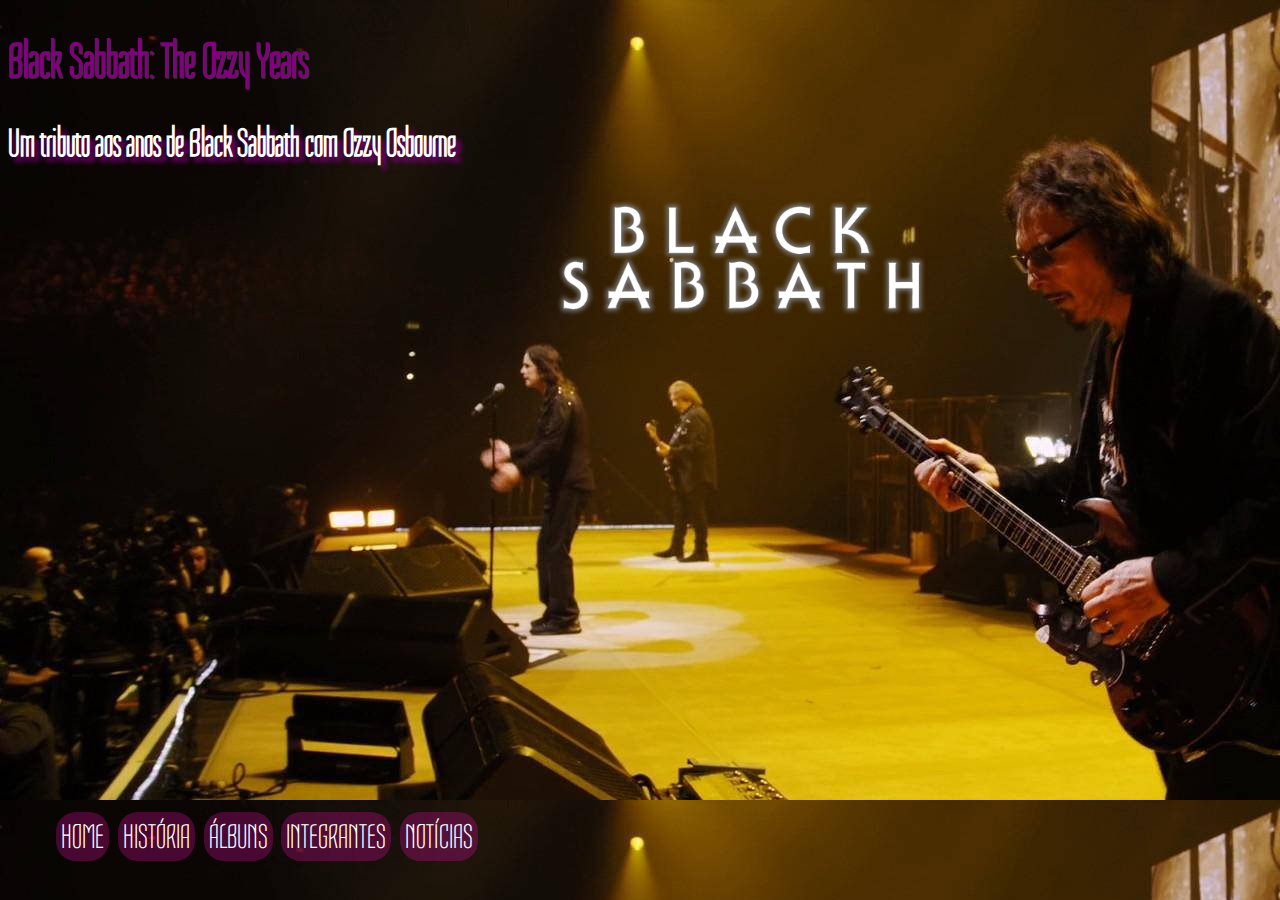
<file: index.html>
<!DOCTYPE html>
<html lang="pt-br">
<head>
    <meta charset="UTF-8"/>
    <link rel="stylesheet" type="text/css" href="_css/design.css">
    <title> Black Sabbath: The Ozzy Years </title>
</head>
<body>
<div id="interface">
    <header id="cabecalho">
    <hgroup>
    <h1>Black Sabbath: The Ozzy Years</h1>
    <h2>Um tributo aos anos de Black Sabbath com Ozzy Osbourne</h2>    
    </hgroup>
    <img id="icone" src="./_imagens/logo-branco-sabbath.png"/>
<nav id="menu">
    <h1>Menu Principal</h1>
    <ul type="circle">
    <li title="Página Inicial"><a href="index.html">Home</a></li>
    <li title="Um resumão"><a href="historia.html">História</a></li>
    <li title="Pra ficar com vontade de ouvir!"><a href="albuns.html">Álbuns</a></li>    
    <li title="Figurinhas carimbadas"><a href="integrantes.html">Integrantes</a></li>
    <li title="Selecionadas"><a href="noticias.html">Notícias</a></li>
    </ul>
</nav>
</header>
</div>
</body>    
</html>
</file>
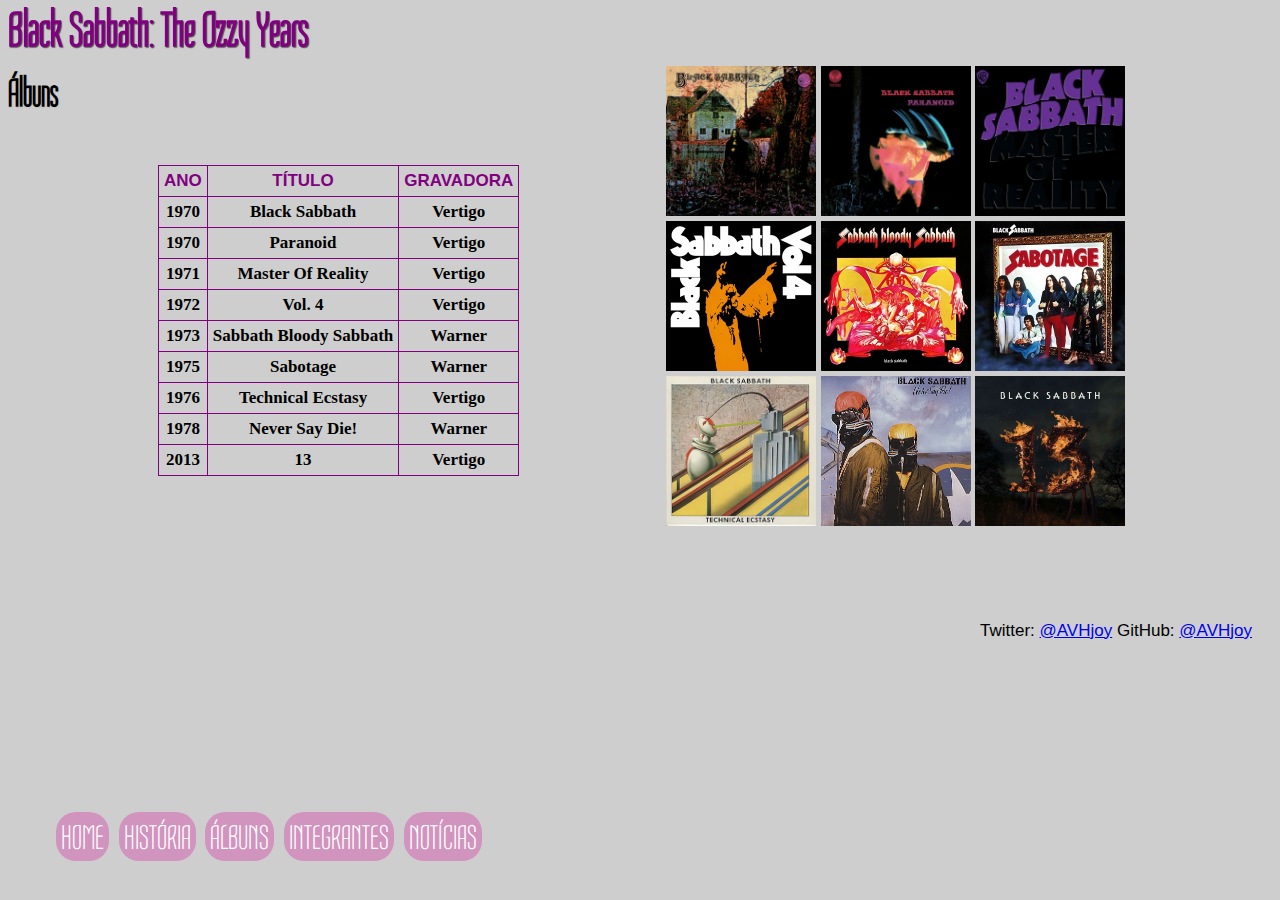
<file: albuns.html>
<!DOCTYPE html>
<html lang="pt-br">
<head>
    <meta charset="UTF-8"/>
    <link rel="stylesheet" type="text/css" href="_css/design-albuns.css">
    <title> Álbuns / The Ozzy Years </title>
</head>
<body>
<div id="interface">
    <header id="cabecalho">
        <hgroup>
            <h1>Black Sabbath: The Ozzy Years</h1>
            <h2>Álbuns</h2>    
        </hgroup>
    </header>
<nav id="menu">
    <h1>Menu Principal</h1>
    <ul type="circle">
    <li title="Página Inicial"><a href="index.html">Home</a></li>
    <li title="Um resumão"><a href="historia.html">História</a></li>
    <li title="Pra ficar com vontade de ouvir!"><a href="albuns.html">Álbuns</a></li>    
    <li title="Figurinhas carimbadas"><a href="integrantes.html">Integrantes</a></li>
    <li title="Selecionadas"><a href="noticias.html">Notícias</a></li>
    </ul>
</nav>
</div>
<table>
    <tr id="titulo">
       <th>Ano</th> 
       <th>Título</th>
       <th>Gravadora</th>
    </tr>
    <tr>
        <th>1970</th>
        <th>Black Sabbath</th>
        <th>Vertigo</th>
    </tr>
    <tr>
        <th>1970</th>
        <th>Paranoid</th>
        <th>Vertigo</th>
    </tr>
    <tr>
        <th>1971</th>
        <th>Master Of Reality</th>
        <th>Vertigo</th>
    </tr>
    <tr>
        <th>1972</th>
        <th>Vol. 4</th>
    <th>Vertigo</th>
    </tr>
    <tr>
        <th>1973</th>
        <th>Sabbath Bloody Sabbath</th>
        <th>Warner</th>
    </tr>
    <tr>
        <th>1975</th>
        <th>Sabotage</th>
        <th>Warner</th>
    </tr>
    <tr>
        <th>1976</th>
        <th>Technical Ecstasy</th>
        <th>Vertigo</th>
    </tr>
    <tr>
        <th>1978</th>
        <th>Never Say Die!</th>
        <th>Warner</th>
    </tr>
    <tr>
        <th>2013</th>
        <th>13</th>
        <th>Vertigo</th>
    </tr>
</table>
<div class="fileira">
    <div class="coluna">
        <img src="./_imagens/bs1.jpg"/>
        <img src="./_imagens/bs2.jpg"/>
        <img src="./_imagens/bs3.jpg"/>
    </div>
    <div class="coluna">
        <img src="./_imagens/bs4.jpg"/>
        <img src="./_imagens/bs5.jpg"/>
        <img src="./_imagens/bs6.jpg"/>
    </div>
    <div class="coluna">
        <img src="./_imagens/bs7.jpg"/>
        <img src="./_imagens/bs8.jpg"/>
        <img src="./_imagens/bs9.jpg"/>
    </div>
</div>
</body>
<footer id="rodape">
    Twitter: <a href="http://twitter.com/AVHjoy" target="_blank">@AVHjoy</a>
    GitHub: <a href="htttp://github.com/AVHjoy" target="_blank">@AVHjoy</a> 
</footer>    
</html>
</file>
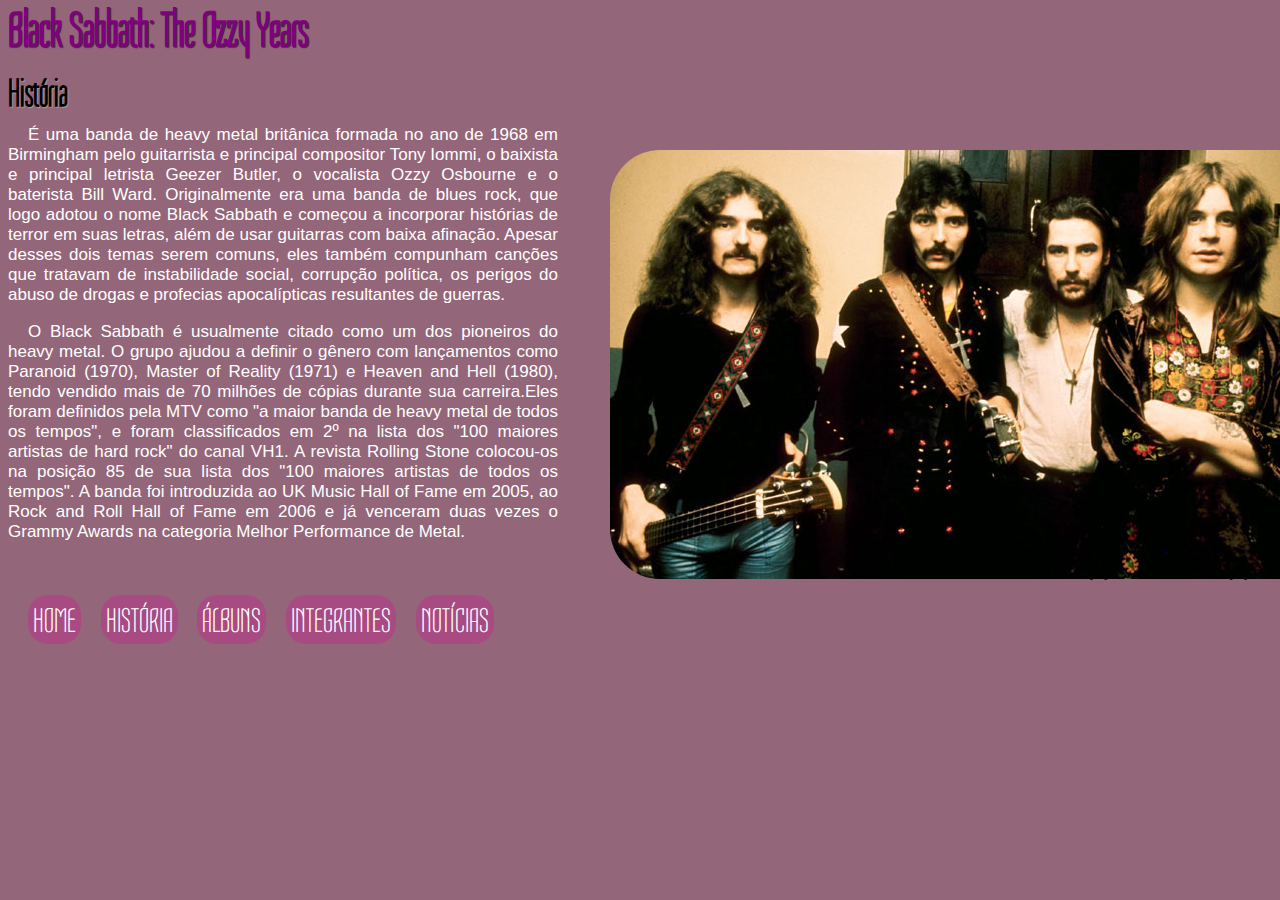
<file: historia.html>
<!DOCTYPE html>
<html lang="pt-br">
<head>
    <meta charset="UTF-8"/>
    <link rel="stylesheet" type="text/css" href="_css/design-historia.css">
    <title> História / The Ozzy Years </title>
</head>
<header>
    <div id="interface">
        <header id="cabecalho">
        <hgroup>
        <h1>Black Sabbath: The Ozzy Years</h1>
        <h2>História</h2>    
        </hgroup>
        <nav id="menu">
            <h1>Menu Principal</h1>
            <ul type="circle">
            <li><a href="index.html">Home</a></li>
            <li><a href="historia.html">História</a></li>
            <li><a href="albuns.html">Álbuns</a></li>    
            <li><a href="integrantes.html">Integrantes</a></li>
            <li><a href="noticias.html">Notícias</a></li>
            </ul>
        </nav>
</header>
<body>
<section id="corpo">
    <h1></h1>
    <p>É uma banda de heavy metal britânica formada no ano de 1968 em Birmingham pelo guitarrista e principal compositor Tony Iommi, o baixista e principal letrista Geezer Butler, o vocalista Ozzy Osbourne e o baterista Bill Ward. Originalmente era uma banda de blues rock, que logo adotou o nome Black Sabbath e começou a incorporar histórias de terror em suas letras, além de usar guitarras com baixa afinação. Apesar desses dois temas serem comuns, eles também compunham canções que tratavam de instabilidade social, corrupção política, os perigos do abuso de drogas e profecias apocalípticas resultantes de guerras. <br/></p>
    <p>O Black Sabbath é usualmente citado como um dos pioneiros do heavy metal. O grupo ajudou a definir o gênero com lançamentos como Paranoid (1970), Master of Reality (1971) e Heaven and Hell (1980), tendo vendido mais de 70 milhões de cópias durante sua carreira.Eles foram definidos pela MTV como "a maior banda de heavy metal de todos os tempos", e foram classificados em 2º na lista dos "100 maiores artistas de hard rock" do canal VH1. A revista Rolling Stone colocou-os na posição 85 de sua lista dos "100 maiores artistas de todos os tempos". A banda foi introduzida ao UK Music Hall of Fame em 2005, ao Rock and Roll Hall of Fame em 2006 e já venceram duas vezes o Grammy Awards na categoria Melhor Performance de Metal.

    </p>
</section>
<aside id="lateral">
    <img src="./_imagens/formacao.jpg">
</aside>
<footer id="rodape">
    Twitter: <a href="http://twitter.com/AVHjoy" target="_blank">@AVHjoy</a>
    GitHub: <a href="htttp://github.com/AVHjoy" target="_blank">@AVHjoy</a> 
</footer>
</body>
</html>
</file>
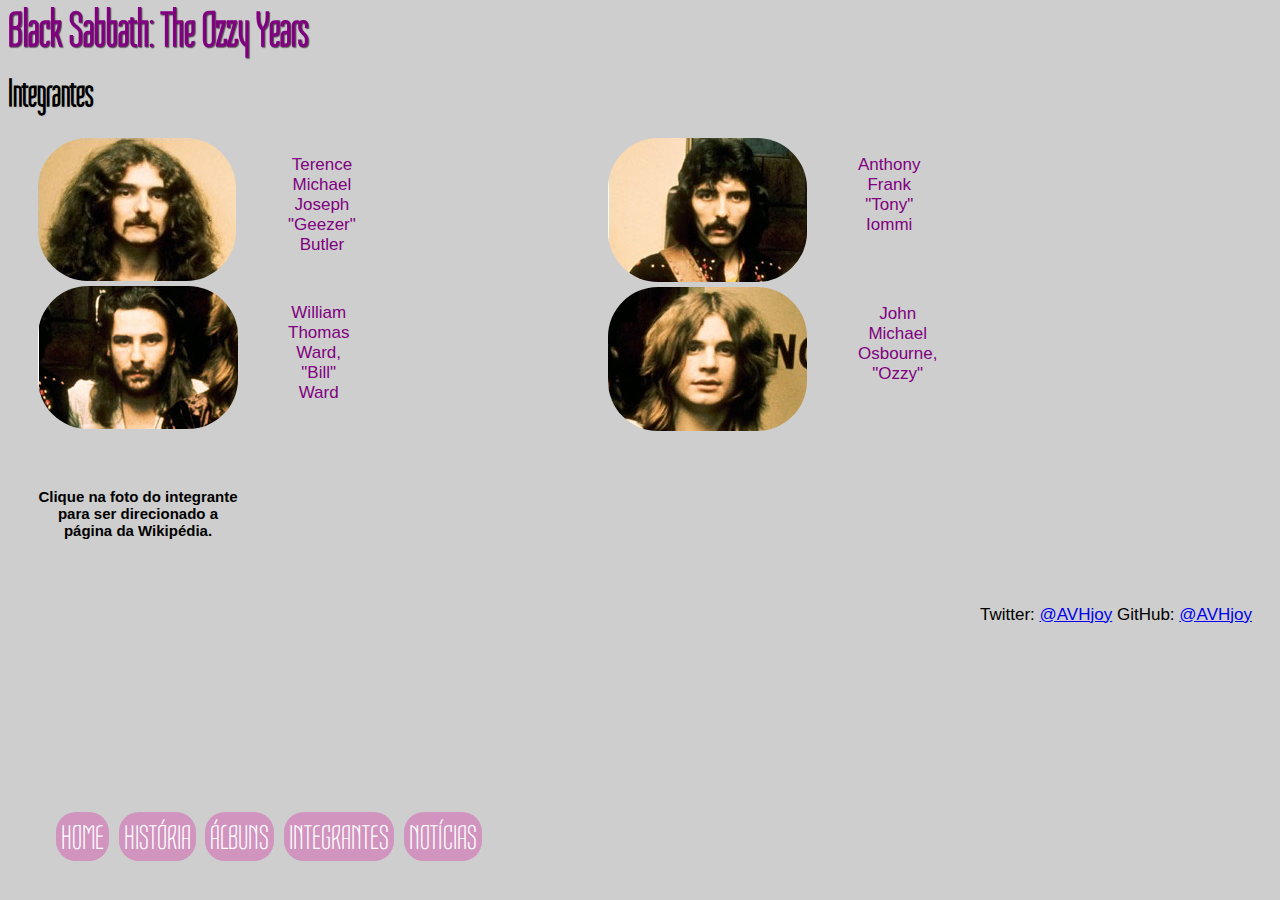
<file: integrantes.html>
<!DOCTYPE html>
<html lang="pt-br">
<head>
    <meta charset="UTF-8"/>
    <link rel="stylesheet" type="text/css" href="_css/design-integrantes.css">
    <title> Integrantes / The Ozzy Years </title>
</head>
<header>
    <div id="interface">
        <header id="cabecalho">
        <hgroup>
        <h1>Black Sabbath: The Ozzy Years</h1>
        <h2>Integrantes</h2>    
        </hgroup>
        <nav id="menu">
            <h1>Menu Principal</h1>
            <ul type="circle">
                <li title="Página Inicial"><a href="index.html">Home</a></li>
                <li title="Um resumão"><a href="historia.html">História</a></li>
                <li title="Pra ficar com vontade de ouvir!"><a href="albuns.html">Álbuns</a></li>    
                <li title="Figurinhas carimbadas"><a href="integrantes.html">Integrantes</a></li>
                <li title="Selecionadas"><a href="noticias.html">Notícias</a></li>
            </ul>
        </nav>
</header>
<body>
    <aside id="esquerda">
        <h3>Clique na foto do integrante para ser direcionado a página da Wikipédia.</h3>
    <p>Terence Michael Joseph "Geezer" Butler </p>
    <a href="https://pt.wikipedia.org/wiki/Geezer_Butler" target="_blank" title="Geezer"><img src="_imagens/menumini1.jpg"></img></a><br/>
    <p>William Thomas Ward, "Bill" Ward </p>
    <a href="https://pt.wikipedia.org/wiki/Bill_Ward" target="_blank"title="Bill"><img src="_imagens/menumini3.jpg"></img></a><br/>
</aside>
<aside id="direita">
    <p>Anthony Frank "Tony" Iommi</p>
    <a href="https://pt.wikipedia.org/wiki/Tony_Iommi" target="_blank" title="Tony"><img src="_imagens/menumini2.jpg"></img></a><br/>
    <p>John Michael Osbourne, "Ozzy"</p>
    <a href="https://pt.wikipedia.org/wiki/Ozzy_Osbourne" target="_blank" title="Ozzy"><img src="_imagens/menumini4.jpg"></img></a><br/>
</aside>
<footer id="rodape">
    Twitter: <a href="http://twitter.com/AVHjoy" target="_blank">@AVHjoy</a>
    GitHub: <a href="htttp://github.com/AVHjoy" target="_blank">@AVHjoy</a> 
</footer>
</body>
</html>
</file>
<file: _css/design.css>
@charset "UTF-8";
@import url('https://fonts.googleapis.com/css2?family=Tulpen+One&display=swap');

body {
    background-image: url("../_imagens/wallpaper-index.jpg");
}
h1 {
    font-size: 50px;
    color: purple;
    text-shadow: 1px 1px 1px rgba(255, 255, 255, 0.2);
    font-family:'Tulpen One', cursive;
}
h2 {
    font-family: 'Tulpen One', sans-serif;
    font-size: 40px;
    text-shadow: 5px 5px 5px purple;
    color: white;
}
header#cabecalho img#icone{
    position: absolute;
    max-width: 30%;
    max-height: 30%;
    left: 550px;
    top: 150px;
}
nav#menu {
    position: absolute;
    bottom: 8px;
    left: 16px;
    font-size: 35px;
    display:block;
}    
nav#menu h1 {
    display: none;
}
nav#menu a{
    font-family: 'Tulpen One', sans-serif;
    text-decoration: none;
    color: white;
}
nav#menu li{
    display: inline;
    text-transform:uppercase;
    background-color: rgba(214, 14, 154, 0.3);
    padding: 5px;
    border-radius: 20px;
}
nav#menu a:hover {
    color: #606060;
}
</file>
<file: _css/design-albuns.css>
@charset "UTF-8";
@import url('https://fonts.googleapis.com/css2?family=Tulpen+One&display=swap');

nav#menu {
    position: absolute;
    bottom: 8px;
    left: 16px;
    font-size: 35px;
    display:block;
}    
nav#menu h1 {
    display: none;
}
nav#menu a{
    font-family: 'Tulpen One', sans-serif;
    text-decoration: none;
    color: white;
}
nav#menu li{
    display: inline;
    text-transform:uppercase;
    background-color: rgba(214, 14, 154, 0.3);
    padding: 5px;
    border-radius: 20px;
}
nav#menu a:hover {
    color: black;
}
h1 {
    margin-top: -5px;
    font-size: 50px;
    color: purple;
    text-shadow: 1px 1px 1px rgba(0,0,0,0.6);
    font-family:'Tulpen One', cursive;
}
h2 {
    margin-top: -20px;
    font-family: 'Tulpen One', sans-serif;
    font-size: 40px;
    text-shadow: 1px 1px 1px rgba(187, 187, 187, 0.6);
    color: black;
}
body {
    font-family: 'Trebuchet MS', sans-serif;
    font-size: 17px;
    background-color: #cecece;
}
table, th, td {
    margin-left: 150px;
    margin-top: 50px;
    border: 0.5px solid purple;
    border-collapse: collapse;
    padding: 5px;
}
tr {
    font-family: 'Times New Roman', Times, serif;
}
tr#titulo {
    color: purple;
    text-transform: uppercase;
    font-family: 'Trebuchet MS', sans-serif;
    font-weight: bold;
}
footer#rodape {
    text-align: right;
    margin-top: 90px;
    margin-right: 20px;
}
.fileira {
    margin-left: 650px;
    margin-top: -410px;
    display: flex;
    flex-wrap: wrap;
    padding: 0 4px;
}
.coluna {
    flex:50%;
    padding:0 4px;
}
.coluna img {
    width: 150px;
    height: 150px;

}
</file>
<file: _css/design-historia.css>
@charset "UTF-8";
@import url('https://fonts.googleapis.com/css2?family=Tulpen+One&display=swap');

nav#menu {
    font-size: 35px;
    display:block;
}    
nav#menu h1 {
    display: none;
}
nav#menu a{
    font-family: 'Tulpen One', sans-serif;
    text-decoration: none;
    color: white;
}
nav#menu li{
    position: relative;
    top: 450px;
    left: -30px;
    margin-left: 10px;
    display: inline;
    text-transform:uppercase;
    background-color: rgba(214, 14, 154, 0.3);
    padding: 5px;
    border-radius: 20px;
}
nav#menu a:hover {
    color: black;
}
body {
    font-family: 'Trebuchet MS', sans-serif;
    font-size: 17px;
    background-color: #946679;
}
h1 {
    margin-top: -5px;
    font-size: 50px;
    color: purple;
    text-shadow: 1px 1px 1px rgba(0,0,0,0.6);
    font-family:'Tulpen One', cursive;
}
h2 {
    margin-top: -20px;
    font-family: 'Tulpen One', sans-serif;
    font-size: 40px;
    text-shadow: 1px 1px 1px rgba(187, 187, 187, 0.6);
    color: black;
}
p {
    position: relative;
    text-align: justify;
    text-indent: 20px;
    color: white;
}
section#corpo {
    margin-top: -100px;
    display: block;
    width: 550px;
}
aside#lateral img{
    position: absolute;
    border-radius: 50px;
    left: 610px;
    top: 150px;
}
footer#rodape {
    text-align: right;
    margin-top: 20px;
    margin-right: 20px;
}
</file>
<file: _css/design-integrantes.css>
@charset "UTF-8";
@import url('https://fonts.googleapis.com/css2?family=Tulpen+One&display=swap');

nav#menu {
    position: absolute;
    bottom: 8px;
    left: 16px;
    font-size: 35px;
    display:block;
}
nav#menu h1 {
    display: none;
}
nav#menu a{
    font-family: 'Tulpen One', sans-serif;
    text-decoration: none;
    color: white;
}
nav#menu li{
    display: inline;
    text-transform:uppercase;
    background-color: rgba(214, 14, 154, 0.3);
    padding: 5px;
    border-radius: 20px;
}
nav#menu a:hover {
    color: black;
}
body {
    font-family: 'Trebuchet MS', sans-serif;
    font-size: 17px;
    background-color: #cecece;
}
h1 {
    margin-top: -5px;
    font-size: 50px;
    color: purple;
    text-shadow: 1px 1px 1px rgba(0,0,0,0.6);
    font-family:'Tulpen One', cursive;
}
h2 {
    margin-top: -20px;
    font-family: 'Tulpen One', sans-serif;
    font-size: 40px;
    text-shadow: 1px 1px 1px rgba(187, 187, 187, 0.6);
    color: black;
}
h3 {
    text-align: center;
    position: absolute;
    font-size: 15px;
    margin-top: 350px;
}

aside#esquerda {
    position: absolute;
    margin: -10px 30px 30px 30px;
}
aside#direita {
    position: absolute;
    margin: -10px 30px 30px 600px;
}
aside img {
    border-radius: 50px;
}

p {
    position: absolute;
    text-align: center;
    margin-left: 250px;
    color: purple;
}


footer#rodape {
    position: relative;
    text-align: right;
    margin-top: 490px;
    margin-right: 20px;
}
</file>
